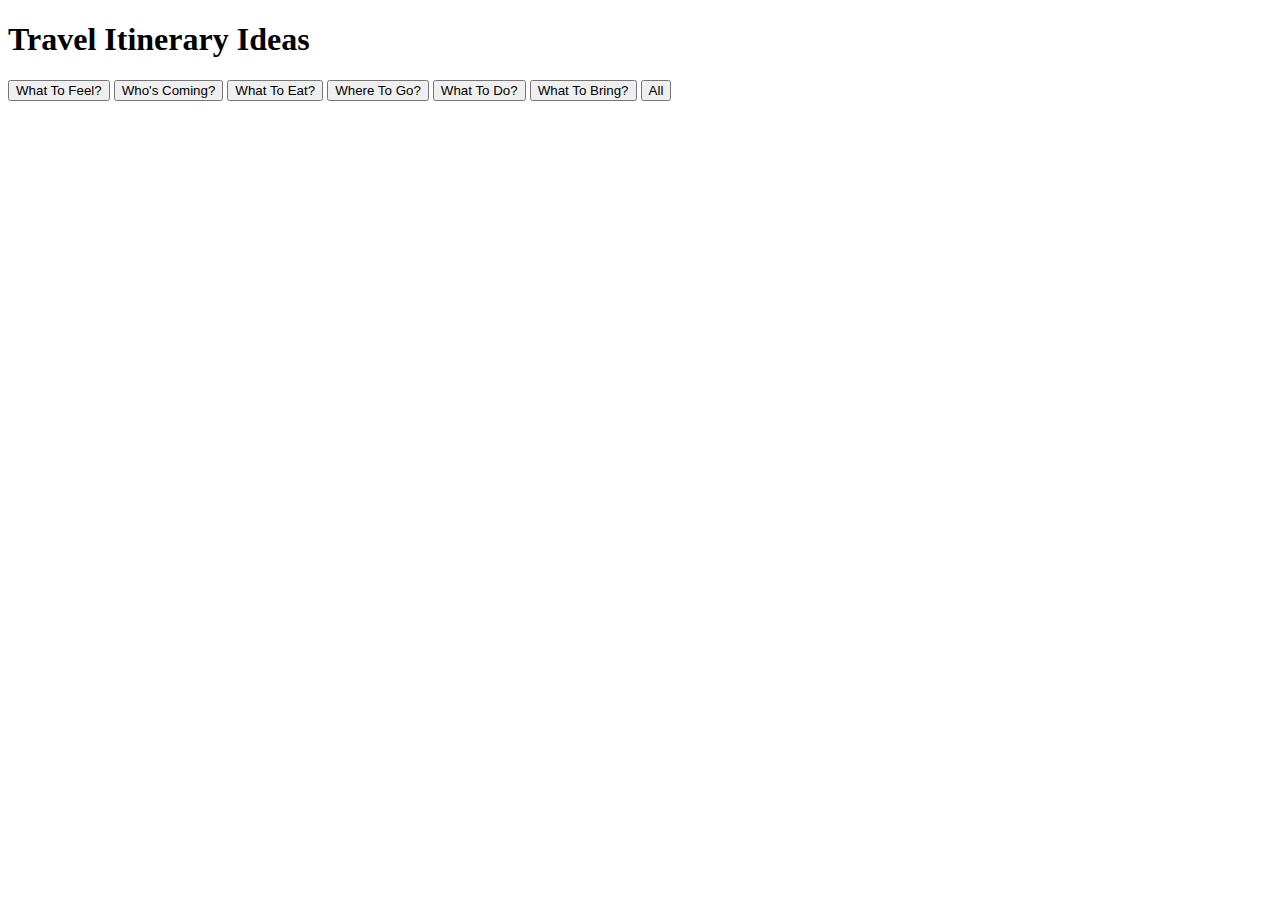
<file: vite-project/index.html>
<!doctype html>
<html lang="en">
<head>
  <meta charset="UTF-8" />
  <meta name="viewport" content="width=device-width, initial-scale=1.0" />
  <title> API Project </title>
</head>
<body>
  <h1 class="title"> Travel Itinerary Ideas </h1>

  <div id="nav-bar">
    <button class="btn" id="btn1"> What To Feel? </button> 
    <button class="btn" id="btn2"> Who's Coming? </button>
    <button class="btn" id="btn3"> What To Eat? </button>
    <button class="btn" id="btn4"> Where To Go? </button>
    <button class="btn" id="btn5"> What To Do? </button>
    <button class="btn" id="btn6"> What To Bring? </button>
    <button class="btn" id="btn7"> All </button>
  </div>

  <div id="container" class="container"></div>

  <script type="module" src="./main.js"></script>
</body>
</html>
</file>
